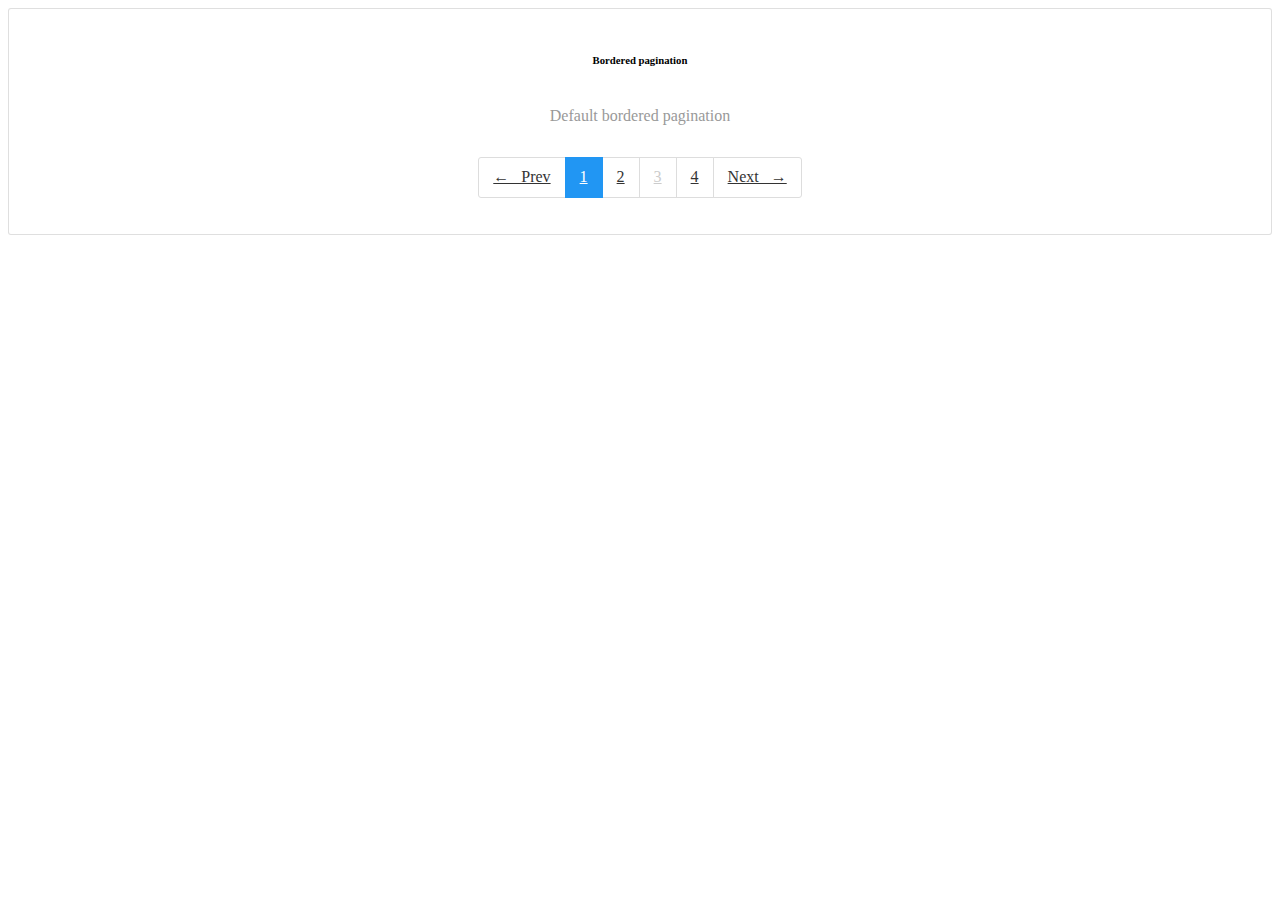
<file: pagination/index.html>
<!DOCTYPE html>
<html lang="en">
<head>
    <meta charset="UTF-8">
    <meta name="viewport" content="width=device-width, initial-scale=1.0">
    <title>Document</title>
    <!-- <link rel="stylesheet" href="../assets/css/bootstrap.min.css"> -->
    <link rel="stylesheet" href="./pg.css">
</head>
<body>
    <div class="card card-body border-top-teal text-center">
        <h6 class="m-0 font-weight-semibold">Bordered pagination</h6>
        <p class="mb-3 text-muted">Default bordered pagination</p>

        <ul class="pagination align-self-center">
            <li class="page-item"><a href="#" class="page-link">← &nbsp; Prev</a></li>
            <li class="page-item active"><a href="#" class="page-link">1</a></li>
            <li class="page-item"><a href="#" class="page-link">2</a></li>
            <li class="page-item disabled"><a href="#" class="page-link">3</a></li>
            <li class="page-item"><a href="#" class="page-link">4</a></li>
            <li class="page-item"><a href="#" class="page-link">Next &nbsp; →</a></li>
        </ul>
    </div>


    <script src="../assets/js/main/bootstrap.bundle.min.js"></script>
</body>
</html>
</file>
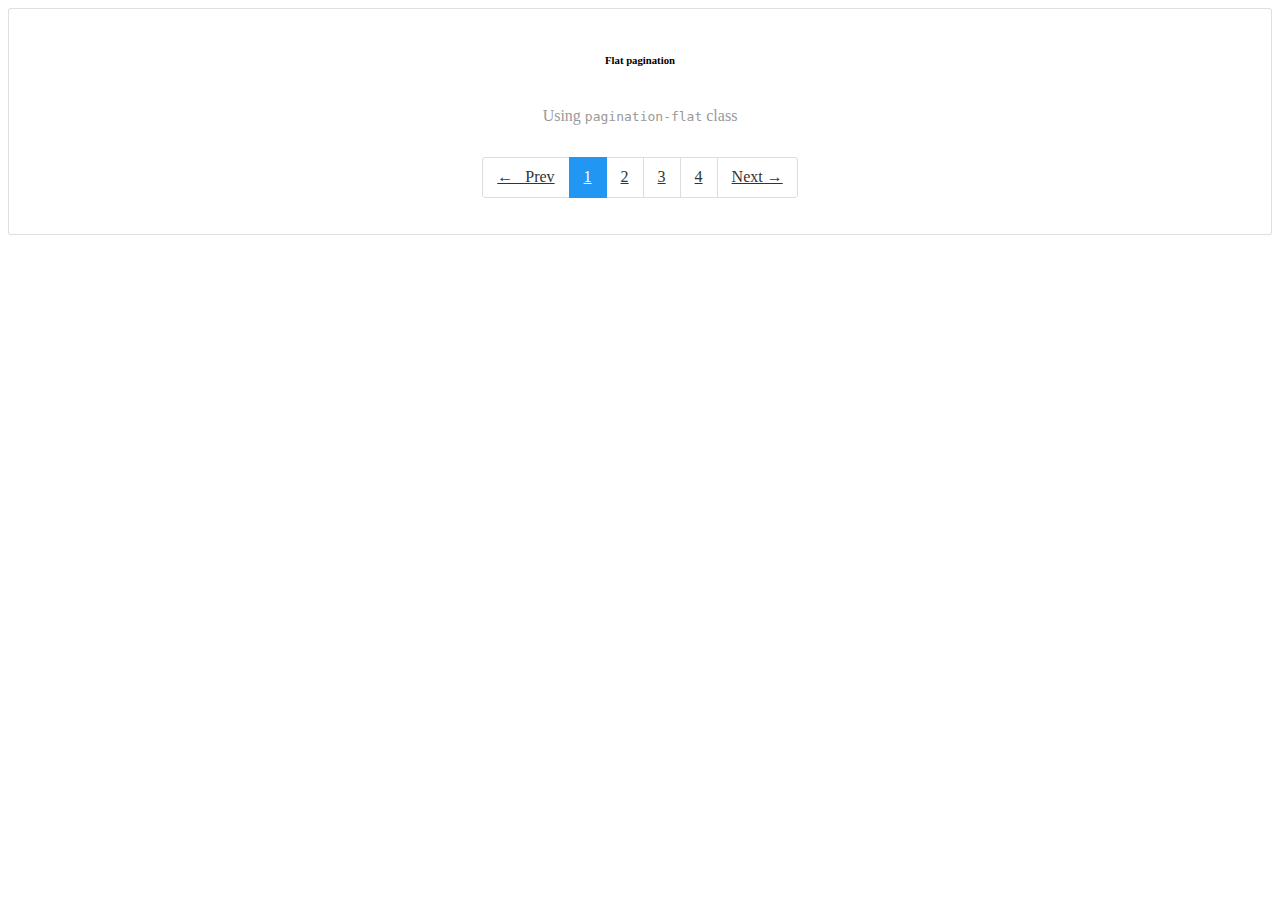
<file: pagination2/index.html>
<!DOCTYPE html>
<html lang="en">
<head>
    <meta charset="UTF-8">
    <meta name="viewport" content="width=device-width, initial-scale=1.0">
    <title>Document</title>
    <link rel="stylesheet" href="./pg2.css">
</head>
<body>
    <div class="card card-body border-top-teal text-center">
        <h6 class="m-0 font-weight-semibold">Flat pagination</h6>
        <p class="mb-3 text-muted">Using <code>pagination-flat</code> class</p>

        <ul class="pagination pagination-flat align-self-center">
            <li class="page-item"><a href="#" class="page-link">← &nbsp; Prev</a></li>
            <li class="page-item active"><a href="#" class="page-link">1</a></li>
            <li class="page-item"><a href="#" class="page-link">2</a></li>
            <li class="page-item"><a href="#" class="page-link">3</a></li>
            <li class="page-item"><a href="#" class="page-link">4</a></li>
            <li class="page-item"><a href="#" class="page-link">Next →</a></li>
        </ul>
    </div>
</body>
</html>
</file>
<file: pagination/pg.css>
.card-body {
  flex: 1 1 auto;
  padding: 1.25rem;
}

.text-center {
  text-align: center !important;
}

.align-self-center {
  align-self: center !important;
}

.page-link {
  position: relative;
  display: block;
  padding: 0.4375rem 0.875rem;
  margin-left: -1px;
  line-height: 1.5385;
  color: #333;
  background-color: #fff;
  border: 1px solid #ddd;
}
.page-link:hover {
  z-index: 2;
  color: #333;
  text-decoration: none;
  background-color: #f5f5f5;
  border-color: #ddd;
}
.page-link:focus {
  z-index: 2;
  outline: 0;
  box-shadow: 0 0 0 0 transparent;
}

.page-item:first-child .page-link {
  margin-left: 0;
  border-top-left-radius: 0.1875rem;
  border-bottom-left-radius: 0.1875rem;
}
.page-item:last-child .page-link {
  border-top-right-radius: 0.1875rem;
  border-bottom-right-radius: 0.1875rem;
}
.page-item.active .page-link {
  z-index: 1;
  color: #fff;
  background-color: #2196f3;
  border-color: #2196f3;
}
.page-item.disabled .page-link {
  color: #ccc;
  pointer-events: none;
  cursor: auto;
  background-color: #fff;
  border-color: #ddd;
}

.pagination-lg .page-link {
  padding: 0.5625rem 1rem;
  font-size: 0.875rem;
  line-height: 1.4286;
}
.pagination-lg .page-item:first-child .page-link {
  border-top-left-radius: 0.25rem;
  border-bottom-left-radius: 0.25rem;
}
.pagination-lg .page-item:last-child .page-link {
  border-top-right-radius: 0.25rem;
  border-bottom-right-radius: 0.25rem;
}

.pagination-sm .page-link {
  padding: 0.3125rem 0.75rem;
  font-size: 0.75rem;
  line-height: 1.6667;
}
.pagination-sm .page-item:first-child .page-link {
  border-top-left-radius: 0.125rem;
  border-bottom-left-radius: 0.125rem;
}
.pagination-sm .page-item:last-child .page-link {
  border-top-right-radius: 0.125rem;
  border-bottom-right-radius: 0.125rem;
}

.pagination-lg .page-link {
  padding: 0.5625rem 1rem;
  font-size: 0.875rem;
  line-height: 1.4286;
}
.pagination-lg .page-item:first-child .page-link {
  border-top-left-radius: 0.25rem;
  border-bottom-left-radius: 0.25rem;
}
.pagination-lg .page-item:last-child .page-link {
  border-top-right-radius: 0.25rem;
  border-bottom-right-radius: 0.25rem;
}

.text-muted {
  color: #999 !important;
}

.card {
  position: relative;
  display: flex;
  flex-direction: column;
  min-width: 0;
  word-wrap: break-word;
  background-color: #fff;
  background-clip: border-box;
  border: 1px solid rgba(0, 0, 0, 0.125);
  border-radius: 0.1875rem;
}
.card > hr {
  margin-right: 0;
  margin-left: 0;
}

.card-body {
  flex: 1 1 auto;
  padding: 1.25rem;
}

.card-title {
  margin-bottom: 0.9375rem;
}

.card-subtitle {
  margin-top: -0.46875rem;
  margin-bottom: 0;
}

.card-text:last-child {
  margin-bottom: 0;
}

.card-link:hover {
  text-decoration: none;
}
.card-link + .card-link {
  margin-left: 1.25rem;
}

.card-header {
  padding: 0.9375rem 1.25rem;
  margin-bottom: 0;
  background-color: rgba(0, 0, 0, 0.02);
  border-bottom: 1px solid rgba(0, 0, 0, 0.125);
}
.card-header:first-child {
  border-radius: 0.125rem 0.125rem 0 0;
}
.card-header + .list-group .list-group-item:first-child {
  border-top: 0;
}

.card-footer {
  padding: 0.9375rem 1.25rem;
  background-color: rgba(0, 0, 0, 0.02);
  border-top: 1px solid rgba(0, 0, 0, 0.125);
}
.card-footer:last-child {
  border-radius: 0 0 0.125rem 0.125rem;
}

.card-header-tabs {
  margin-right: -0.625rem;
  margin-bottom: -0.9375rem;
  margin-left: -0.625rem;
  border-bottom: 0;
}

.card-header-pills {
  margin-right: -0.625rem;
  margin-left: -0.625rem;
}

.card-img-overlay {
  position: absolute;
  top: 0;
  right: 0;
  bottom: 0;
  left: 0;
  padding: 1.25rem;
}

.card-img {
  width: 100%;
  border-radius: 0.125rem;
}

.card-img-top {
  width: 100%;
  border-top-left-radius: 0.125rem;
  border-top-right-radius: 0.125rem;
}

.card-img-bottom {
  width: 100%;
  border-bottom-right-radius: 0.125rem;
  border-bottom-left-radius: 0.125rem;
}

.card-deck {
  display: flex;
  flex-direction: column;
}
.card-deck .card {
  margin-bottom: 1.25rem;
}

@media (min-width: 576px) {
  .card-deck {
    flex-flow: row wrap;
    margin-right: -1.25rem;
    margin-left: -1.25rem;
  }
  .card-deck .card {
    display: flex;
    flex: 1 0 0%;
    flex-direction: column;
    margin-right: 1.25rem;
    margin-bottom: 0;
    margin-left: 1.25rem;
  }
}
.card-group {
  display: flex;
  flex-direction: column;
}
.card-group > .card {
  margin-bottom: 1.25rem;
}

@media (min-width: 576px) {
  .card-group {
    flex-flow: row wrap;
  }
  .card-group > .card {
    flex: 1 0 0%;
    margin-bottom: 0;
  }
  .card-group > .card + .card {
    margin-left: 0;
    border-left: 0;
  }
  .card-group > .card:not(:last-child) {
    border-top-right-radius: 0;
    border-bottom-right-radius: 0;
  }
  .card-group > .card:not(:last-child) .card-header, .card-group > .card:not(:last-child) .card-img-top {
    border-top-right-radius: 0;
  }
  .card-group > .card:not(:last-child) .card-footer, .card-group > .card:not(:last-child) .card-img-bottom {
    border-bottom-right-radius: 0;
  }
  .card-group > .card:not(:first-child) {
    border-top-left-radius: 0;
    border-bottom-left-radius: 0;
  }
  .card-group > .card:not(:first-child) .card-header, .card-group > .card:not(:first-child) .card-img-top {
    border-top-left-radius: 0;
  }
  .card-group > .card:not(:first-child) .card-footer, .card-group > .card:not(:first-child) .card-img-bottom {
    border-bottom-left-radius: 0;
  }
}
.card-columns .card {
  margin-bottom: 1.25rem;
}

@media (min-width: 576px) {
  .card-columns {
    -moz-column-count: 3;
    column-count: 3;
    -moz-column-gap: 1.25rem;
    column-gap: 1.25rem;
    orphans: 1;
    widows: 1;
  }
  .card-columns .card {
    display: inline-block;
    width: 100%;
  }
}
.pagination {
  display: flex;
  padding-left: 0;
  list-style: none;
  border-radius: 0.1875rem;
}

.page-link {
  position: relative;
  display: block;
  padding: 0.4375rem 0.875rem;
  margin-left: -1px;
  line-height: 1.5385;
  color: #333;
  background-color: #fff;
  border: 1px solid #ddd;
}
.page-link:hover {
  z-index: 2;
  color: #333;
  text-decoration: none;
  background-color: #f5f5f5;
  border-color: #ddd;
}
.page-link:focus {
  z-index: 2;
  outline: 0;
  box-shadow: 0 0 0 0 transparent;
}

.page-item:first-child .page-link {
  margin-left: 0;
  border-top-left-radius: 0.1875rem;
  border-bottom-left-radius: 0.1875rem;
}
.page-item:last-child .page-link {
  border-top-right-radius: 0.1875rem;
  border-bottom-right-radius: 0.1875rem;
}
.page-item.active .page-link {
  z-index: 1;
  color: #fff;
  background-color: #2196f3;
  border-color: #2196f3;
}
.page-item.disabled .page-link {
  color: #ccc;
  pointer-events: none;
  cursor: auto;
  background-color: #fff;
  border-color: #ddd;
}

.pagination-lg .page-link {
  padding: 0.5625rem 1rem;
  font-size: 0.875rem;
  line-height: 1.4286;
}
.pagination-lg .page-item:first-child .page-link {
  border-top-left-radius: 0.25rem;
  border-bottom-left-radius: 0.25rem;
}
.pagination-lg .page-item:last-child .page-link {
  border-top-right-radius: 0.25rem;
  border-bottom-right-radius: 0.25rem;
}

.pagination-sm .page-link {
  padding: 0.3125rem 0.75rem;
  font-size: 0.75rem;
  line-height: 1.6667;
}
.pagination-sm .page-item:first-child .page-link {
  border-top-left-radius: 0.125rem;
  border-bottom-left-radius: 0.125rem;
}
.pagination-sm .page-item:last-child .page-link {
  border-top-right-radius: 0.125rem;
  border-bottom-right-radius: 0.125rem;
}

.badge {
  display: inline-block;
  padding: 0.3125rem 0.375rem;
  font-size: 75%;
  font-weight: 500;
  line-height: 1;
  text-align: center;
  white-space: nowrap;
  vertical-align: baseline;
  border-radius: 0.125rem;
  transition: color 0.15s ease-in-out, background-color 0.15s ease-in-out, border-color 0.15s ease-in-out, box-shadow 0.15s ease-in-out;
}

@media (prefers-reduced-motion: reduce) {
  .badge {
    transition: none;
  }
}
a.badge:focus, a.badge:hover {
  text-decoration: none;
}

.badge:empty {
  display: none;
}

.btn .badge {
  position: relative;
  top: -1px;
}

.badge-pill {
  padding-right: 0.4375rem;
  padding-left: 0.4375rem;
  border-radius: 10rem;
}

.badge-primary {
  color: #fff;
  background-color: #2196f3;
}

a.badge-primary:focus, a.badge-primary:hover {
  color: #fff;
  text-decoration: none;
}
a.badge-primary:focus:not(.badge-light), a.badge-primary:hover:not(.badge-light) {
  box-shadow: 0 0 0 62.5rem rgba(0, 0, 0, 0.075) inset;
}

.badge-secondary {
  color: #fff;
  background-color: #777;
}

a.badge-secondary:focus, a.badge-secondary:hover {
  color: #fff;
  text-decoration: none;
}
a.badge-secondary:focus:not(.badge-light), a.badge-secondary:hover:not(.badge-light) {
  box-shadow: 0 0 0 62.5rem rgba(0, 0, 0, 0.075) inset;
}

.badge-success {
  color: #fff;
  background-color: #4caf50;
}

a.badge-success:focus, a.badge-success:hover {
  color: #fff;
  text-decoration: none;
}
a.badge-success:focus:not(.badge-light), a.badge-success:hover:not(.badge-light) {
  box-shadow: 0 0 0 62.5rem rgba(0, 0, 0, 0.075) inset;
}

.badge-info {
  color: #fff;
  background-color: #00bcd4;
}

a.badge-info:focus, a.badge-info:hover {
  color: #fff;
  text-decoration: none;
}
a.badge-info:focus:not(.badge-light), a.badge-info:hover:not(.badge-light) {
  box-shadow: 0 0 0 62.5rem rgba(0, 0, 0, 0.075) inset;
}

.badge-warning {
  color: #fff;
  background-color: #ff7043;
}

a.badge-warning:focus, a.badge-warning:hover {
  color: #fff;
  text-decoration: none;
}
a.badge-warning:focus:not(.badge-light), a.badge-warning:hover:not(.badge-light) {
  box-shadow: 0 0 0 62.5rem rgba(0, 0, 0, 0.075) inset;
}

.badge-danger {
  color: #fff;
  background-color: #f44336;
}

a.badge-danger:focus, a.badge-danger:hover {
  color: #fff;
  text-decoration: none;
}
a.badge-danger:focus:not(.badge-light), a.badge-danger:hover:not(.badge-light) {
  box-shadow: 0 0 0 62.5rem rgba(0, 0, 0, 0.075) inset;
}

.badge-light {
  color: #333;
  background-color: #fafafa;
}

a.badge-light:focus, a.badge-light:hover {
  color: #333;
  text-decoration: none;
}
a.badge-light:focus:not(.badge-light), a.badge-light:hover:not(.badge-light) {
  box-shadow: 0 0 0 62.5rem rgba(0, 0, 0, 0.075) inset;
}

.badge-dark {
  color: #fff;
  background-color: #324148;
}

a.badge-dark:focus, a.badge-dark:hover {
  color: #fff;
  text-decoration: none;
}
a.badge-dark:focus:not(.badge-light), a.badge-dark:hover:not(.badge-light) {
  box-shadow: 0 0 0 62.5rem rgba(0, 0, 0, 0.075) inset;
}/*# sourceMappingURL=pg.css.map */
</file>
<file: pagination2/pg2.css>
.card-body {
  flex: 1 1 auto;
  padding: 1.25rem;
}

.text-center {
  text-align: center !important;
}

.align-self-center {
  align-self: center !important;
}

.page-link {
  position: relative;
  display: block;
  padding: 0.4375rem 0.875rem;
  margin-left: -1px;
  line-height: 1.5385;
  color: #333;
  background-color: #fff;
  border: 1px solid #ddd;
}
.page-link:hover {
  z-index: 2;
  color: #333;
  text-decoration: none;
  background-color: #f5f5f5;
  border-color: #ddd;
}
.page-link:focus {
  z-index: 2;
  outline: 0;
  box-shadow: 0 0 0 0 transparent;
}

.page-item:first-child .page-link {
  margin-left: 0;
  border-top-left-radius: 0.1875rem;
  border-bottom-left-radius: 0.1875rem;
}
.page-item:last-child .page-link {
  border-top-right-radius: 0.1875rem;
  border-bottom-right-radius: 0.1875rem;
}
.page-item.active .page-link {
  z-index: 1;
  color: #fff;
  background-color: #2196f3;
  border-color: #2196f3;
}
.page-item.disabled .page-link {
  color: #ccc;
  pointer-events: none;
  cursor: auto;
  background-color: #fff;
  border-color: #ddd;
}

.pagination-lg .page-link {
  padding: 0.5625rem 1rem;
  font-size: 0.875rem;
  line-height: 1.4286;
}
.pagination-lg .page-item:first-child .page-link {
  border-top-left-radius: 0.25rem;
  border-bottom-left-radius: 0.25rem;
}
.pagination-lg .page-item:last-child .page-link {
  border-top-right-radius: 0.25rem;
  border-bottom-right-radius: 0.25rem;
}

.pagination-sm .page-link {
  padding: 0.3125rem 0.75rem;
  font-size: 0.75rem;
  line-height: 1.6667;
}
.pagination-sm .page-item:first-child .page-link {
  border-top-left-radius: 0.125rem;
  border-bottom-left-radius: 0.125rem;
}
.pagination-sm .page-item:last-child .page-link {
  border-top-right-radius: 0.125rem;
  border-bottom-right-radius: 0.125rem;
}

.pagination-lg .page-link {
  padding: 0.5625rem 1rem;
  font-size: 0.875rem;
  line-height: 1.4286;
}
.pagination-lg .page-item:first-child .page-link {
  border-top-left-radius: 0.25rem;
  border-bottom-left-radius: 0.25rem;
}
.pagination-lg .page-item:last-child .page-link {
  border-top-right-radius: 0.25rem;
  border-bottom-right-radius: 0.25rem;
}

.text-muted {
  color: #999 !important;
}

.card {
  position: relative;
  display: flex;
  flex-direction: column;
  min-width: 0;
  word-wrap: break-word;
  background-color: #fff;
  background-clip: border-box;
  border: 1px solid rgba(0, 0, 0, 0.125);
  border-radius: 0.1875rem;
}
.card > hr {
  margin-right: 0;
  margin-left: 0;
}

.card-body {
  flex: 1 1 auto;
  padding: 1.25rem;
}

.card-title {
  margin-bottom: 0.9375rem;
}

.card-subtitle {
  margin-top: -0.46875rem;
  margin-bottom: 0;
}

.card-text:last-child {
  margin-bottom: 0;
}

.card-link:hover {
  text-decoration: none;
}
.card-link + .card-link {
  margin-left: 1.25rem;
}

.card-header {
  padding: 0.9375rem 1.25rem;
  margin-bottom: 0;
  background-color: rgba(0, 0, 0, 0.02);
  border-bottom: 1px solid rgba(0, 0, 0, 0.125);
}
.card-header:first-child {
  border-radius: 0.125rem 0.125rem 0 0;
}
.card-header + .list-group .list-group-item:first-child {
  border-top: 0;
}

.card-footer {
  padding: 0.9375rem 1.25rem;
  background-color: rgba(0, 0, 0, 0.02);
  border-top: 1px solid rgba(0, 0, 0, 0.125);
}
.card-footer:last-child {
  border-radius: 0 0 0.125rem 0.125rem;
}

.card-header-tabs {
  margin-right: -0.625rem;
  margin-bottom: -0.9375rem;
  margin-left: -0.625rem;
  border-bottom: 0;
}

.card-header-pills {
  margin-right: -0.625rem;
  margin-left: -0.625rem;
}

.card-img-overlay {
  position: absolute;
  top: 0;
  right: 0;
  bottom: 0;
  left: 0;
  padding: 1.25rem;
}

.card-img {
  width: 100%;
  border-radius: 0.125rem;
}

.card-img-top {
  width: 100%;
  border-top-left-radius: 0.125rem;
  border-top-right-radius: 0.125rem;
}

.card-img-bottom {
  width: 100%;
  border-bottom-right-radius: 0.125rem;
  border-bottom-left-radius: 0.125rem;
}

.card-deck {
  display: flex;
  flex-direction: column;
}
.card-deck .card {
  margin-bottom: 1.25rem;
}

@media (min-width: 576px) {
  .card-deck {
    flex-flow: row wrap;
    margin-right: -1.25rem;
    margin-left: -1.25rem;
  }
  .card-deck .card {
    display: flex;
    flex: 1 0 0%;
    flex-direction: column;
    margin-right: 1.25rem;
    margin-bottom: 0;
    margin-left: 1.25rem;
  }
}
.card-group {
  display: flex;
  flex-direction: column;
}
.card-group > .card {
  margin-bottom: 1.25rem;
}

@media (min-width: 576px) {
  .card-group {
    flex-flow: row wrap;
  }
  .card-group > .card {
    flex: 1 0 0%;
    margin-bottom: 0;
  }
  .card-group > .card + .card {
    margin-left: 0;
    border-left: 0;
  }
  .card-group > .card:not(:last-child) {
    border-top-right-radius: 0;
    border-bottom-right-radius: 0;
  }
  .card-group > .card:not(:last-child) .card-header, .card-group > .card:not(:last-child) .card-img-top {
    border-top-right-radius: 0;
  }
  .card-group > .card:not(:last-child) .card-footer, .card-group > .card:not(:last-child) .card-img-bottom {
    border-bottom-right-radius: 0;
  }
  .card-group > .card:not(:first-child) {
    border-top-left-radius: 0;
    border-bottom-left-radius: 0;
  }
  .card-group > .card:not(:first-child) .card-header, .card-group > .card:not(:first-child) .card-img-top {
    border-top-left-radius: 0;
  }
  .card-group > .card:not(:first-child) .card-footer, .card-group > .card:not(:first-child) .card-img-bottom {
    border-bottom-left-radius: 0;
  }
}
.card-columns .card {
  margin-bottom: 1.25rem;
}

@media (min-width: 576px) {
  .card-columns {
    -moz-column-count: 3;
    column-count: 3;
    -moz-column-gap: 1.25rem;
    column-gap: 1.25rem;
    orphans: 1;
    widows: 1;
  }
  .card-columns .card {
    display: inline-block;
    width: 100%;
  }
}
.pagination {
  display: flex;
  padding-left: 0;
  list-style: none;
  border-radius: 0.1875rem;
}

.page-link {
  position: relative;
  display: block;
  padding: 0.4375rem 0.875rem;
  margin-left: -1px;
  line-height: 1.5385;
  color: #333;
  background-color: #fff;
  border: 1px solid #ddd;
}
.page-link:hover {
  z-index: 2;
  color: #333;
  text-decoration: none;
  background-color: #f5f5f5;
  border-color: #ddd;
}
.page-link:focus {
  z-index: 2;
  outline: 0;
  box-shadow: 0 0 0 0 transparent;
}

.page-item:first-child .page-link {
  margin-left: 0;
  border-top-left-radius: 0.1875rem;
  border-bottom-left-radius: 0.1875rem;
}
.page-item:last-child .page-link {
  border-top-right-radius: 0.1875rem;
  border-bottom-right-radius: 0.1875rem;
}
.page-item.active .page-link {
  z-index: 1;
  color: #fff;
  background-color: #2196f3;
  border-color: #2196f3;
}
.page-item.disabled .page-link {
  color: #ccc;
  pointer-events: none;
  cursor: auto;
  background-color: #fff;
  border-color: #ddd;
}

.pagination-lg .page-link {
  padding: 0.5625rem 1rem;
  font-size: 0.875rem;
  line-height: 1.4286;
}
.pagination-lg .page-item:first-child .page-link {
  border-top-left-radius: 0.25rem;
  border-bottom-left-radius: 0.25rem;
}
.pagination-lg .page-item:last-child .page-link {
  border-top-right-radius: 0.25rem;
  border-bottom-right-radius: 0.25rem;
}

.pagination-sm .page-link {
  padding: 0.3125rem 0.75rem;
  font-size: 0.75rem;
  line-height: 1.6667;
}
.pagination-sm .page-item:first-child .page-link {
  border-top-left-radius: 0.125rem;
  border-bottom-left-radius: 0.125rem;
}
.pagination-sm .page-item:last-child .page-link {
  border-top-right-radius: 0.125rem;
  border-bottom-right-radius: 0.125rem;
}

.badge {
  display: inline-block;
  padding: 0.3125rem 0.375rem;
  font-size: 75%;
  font-weight: 500;
  line-height: 1;
  text-align: center;
  white-space: nowrap;
  vertical-align: baseline;
  border-radius: 0.125rem;
  transition: color 0.15s ease-in-out, background-color 0.15s ease-in-out, border-color 0.15s ease-in-out, box-shadow 0.15s ease-in-out;
}

@media (prefers-reduced-motion: reduce) {
  .badge {
    transition: none;
  }
}
a.badge:focus, a.badge:hover {
  text-decoration: none;
}

.badge:empty {
  display: none;
}

.btn .badge {
  position: relative;
  top: -1px;
}

.badge-pill {
  padding-right: 0.4375rem;
  padding-left: 0.4375rem;
  border-radius: 10rem;
}

.badge-primary {
  color: #fff;
  background-color: #2196f3;
}

a.badge-primary:focus, a.badge-primary:hover {
  color: #fff;
  text-decoration: none;
}
a.badge-primary:focus:not(.badge-light), a.badge-primary:hover:not(.badge-light) {
  box-shadow: 0 0 0 62.5rem rgba(0, 0, 0, 0.075) inset;
}

.badge-secondary {
  color: #fff;
  background-color: #777;
}

a.badge-secondary:focus, a.badge-secondary:hover {
  color: #fff;
  text-decoration: none;
}
a.badge-secondary:focus:not(.badge-light), a.badge-secondary:hover:not(.badge-light) {
  box-shadow: 0 0 0 62.5rem rgba(0, 0, 0, 0.075) inset;
}

.badge-success {
  color: #fff;
  background-color: #4caf50;
}

a.badge-success:focus, a.badge-success:hover {
  color: #fff;
  text-decoration: none;
}
a.badge-success:focus:not(.badge-light), a.badge-success:hover:not(.badge-light) {
  box-shadow: 0 0 0 62.5rem rgba(0, 0, 0, 0.075) inset;
}

.badge-info {
  color: #fff;
  background-color: #00bcd4;
}

a.badge-info:focus, a.badge-info:hover {
  color: #fff;
  text-decoration: none;
}
a.badge-info:focus:not(.badge-light), a.badge-info:hover:not(.badge-light) {
  box-shadow: 0 0 0 62.5rem rgba(0, 0, 0, 0.075) inset;
}

.badge-warning {
  color: #fff;
  background-color: #ff7043;
}

a.badge-warning:focus, a.badge-warning:hover {
  color: #fff;
  text-decoration: none;
}
a.badge-warning:focus:not(.badge-light), a.badge-warning:hover:not(.badge-light) {
  box-shadow: 0 0 0 62.5rem rgba(0, 0, 0, 0.075) inset;
}

.badge-danger {
  color: #fff;
  background-color: #f44336;
}

a.badge-danger:focus, a.badge-danger:hover {
  color: #fff;
  text-decoration: none;
}
a.badge-danger:focus:not(.badge-light), a.badge-danger:hover:not(.badge-light) {
  box-shadow: 0 0 0 62.5rem rgba(0, 0, 0, 0.075) inset;
}

.badge-light {
  color: #333;
  background-color: #fafafa;
}

a.badge-light:focus, a.badge-light:hover {
  color: #333;
  text-decoration: none;
}
a.badge-light:focus:not(.badge-light), a.badge-light:hover:not(.badge-light) {
  box-shadow: 0 0 0 62.5rem rgba(0, 0, 0, 0.075) inset;
}

.badge-dark {
  color: #fff;
  background-color: #324148;
}

a.badge-dark:focus, a.badge-dark:hover {
  color: #fff;
  text-decoration: none;
}
a.badge-dark:focus:not(.badge-light), a.badge-dark:hover:not(.badge-light) {
  box-shadow: 0 0 0 62.5rem rgba(0, 0, 0, 0.075) inset;
}/*# sourceMappingURL=pg2.css.map */
</file>
